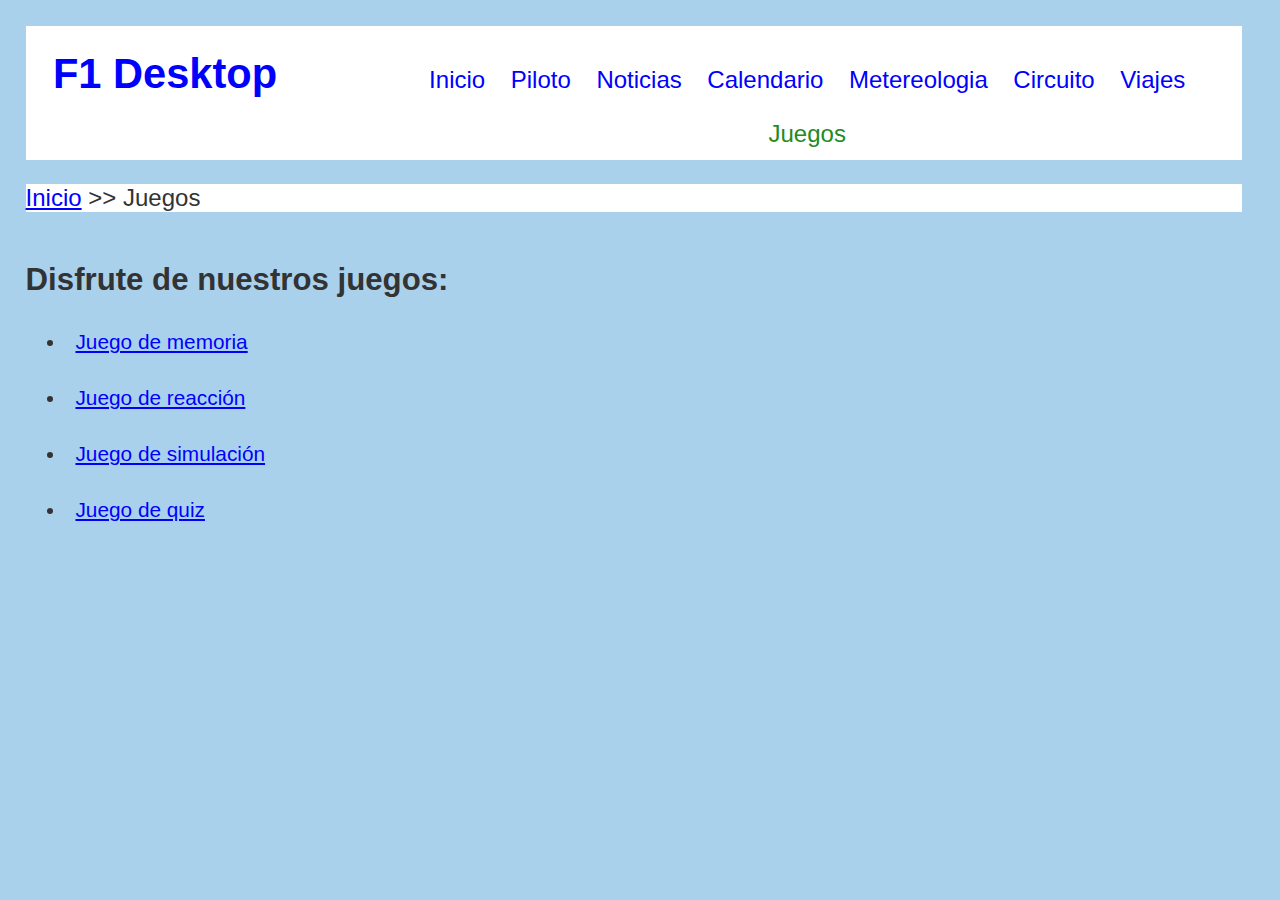
<file: juegos.html>
<!DOCTYPE HTML> 
<html lang="es"> 
<head> 
	<meta charset="UTF-8"/> 
	<meta name ="author" content ="Iyán Solís Rodríguez" />
	<meta name ="description" content ="juegos de f1" /> 
	<meta name ="keywords" content ="F1, juegos, memoria, simulacion, reaccion, quiz" /> 
	<meta name ="viewport" content ="width=device-width, initial-scale=1.0" /> 
	<title>F1 Desktop-Juegos</title>  
	<link rel="icon" href="multimedia/imagenes/icono.ico">
	<link rel="stylesheet" type="text/css" href="estilo/estilo.css" />  
	<link rel="stylesheet" type="text/css" href="estilo/layout.css" /> 
</head> 

<body> 
<header>
	<h1><a href="index.html" title ="inicio">F1 Desktop</a> </h1> 
		<nav> 
		<a href="index.html" title ="inicio">Inicio</a>
		<a href="piloto.html" title ="piloto">Piloto</a>
		<a href="noticias.html" title ="noticias">Noticias</a>
		<a href="calendario.html" title ="calendario">Calendario</a>
		<a href="metereologia.html" title ="metereologia">Metereologia</a>
		<a href="circuito.html" title ="circuito">Circuito</a>
		<a href="viajes.php" title ="viajes">Viajes</a>
		<a href="juegos.html" title ="juegos" class="active">Juegos</a>
	</nav>
</header>


<p ID="migas"><a href="index.html" title ="inicio" >Inicio</a> >> Juegos</p>
</body> 
</html>	

<section>
	<h2>Disfrute de nuestros juegos:</h2>
	<ul>
		<li><a href="memoria.html" title ="juegoMemoria">Juego de memoria</a></li>
		<li><a href="semaforo.php" title ="JuegoReaccion">Juego de reacción</a></li>
		<li><a href="simulador.html" title ="juegoSimulador">Juego de simulación</a></li>
		<li><a href="php/quiz.php" title="quiz">Juego de quiz</a></li>
	</ul>
</section>
</file>
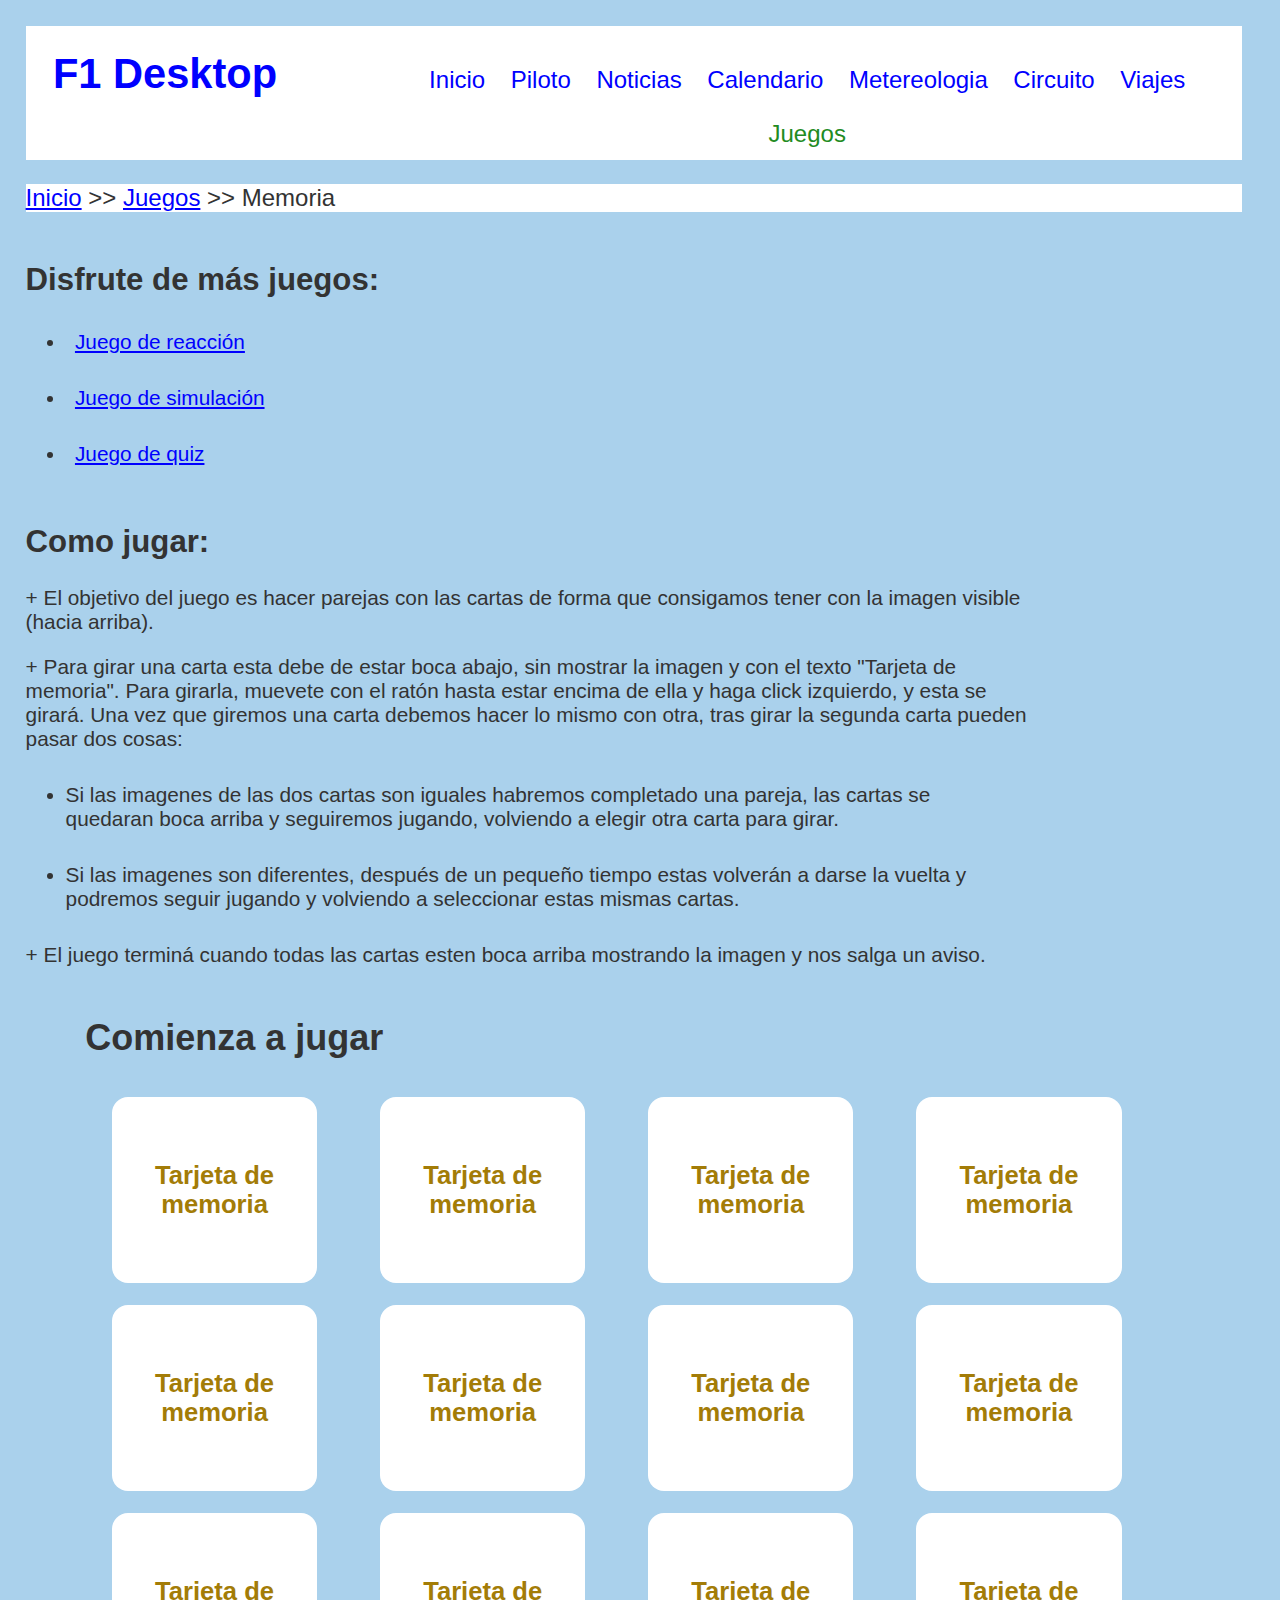
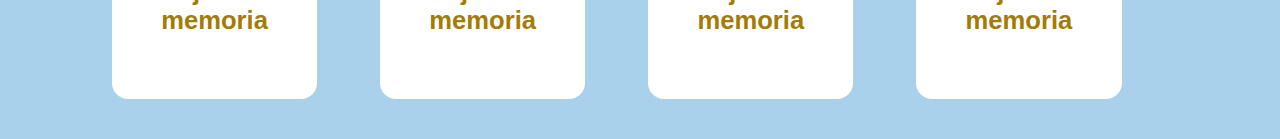
<file: memoria.html>
<!DOCTYPE HTML> 
<html lang="es"> 
<head> 
	<meta charset="UTF-8"/> 
	<meta name ="author" content ="Iyán Solís Rodríguez" />
	<meta name ="description" content ="juegos de f1" /> 
	<meta name ="keywords" content ="F1, memoria, juego, carta, imagen, tarjeta, parejas" /> 
	<meta name ="viewport" content ="width=device-width, initial-scale=1.0" /> 
	<title>F1 Desktop-Juegos</title>  
	<link rel="icon" href="multimedia/imagenes/icono.ico">
	<link rel="stylesheet" type="text/css" href="estilo/estilo.css" />  
	<link rel="stylesheet" type="text/css" href="estilo/layout.css" />    
	<link rel="stylesheet" type="text/css" href="estilo/memoria.css" />  	
	<script src="js/memoria.js"></script>
</head> 

<body> 
<header>
	<h1><a href="index.html" title ="inicio">F1 Desktop</a> </h1> 
		<nav> 
		<a href="index.html" title ="inicio">Inicio</a>
		<a href="piloto.html" title ="piloto">Piloto</a>
		<a href="noticias.html" title ="noticias">Noticias</a>
		<a href="calendario.html" title ="calendario">Calendario</a>
		<a href="metereologia.html" title ="metereologia">Metereologia</a>
		<a href="circuito.html" title ="circuito">Circuito</a>
		<a href="viajes.php" title ="viajes">Viajes</a>
		<a href="juegos.html" title ="juegos" class="active">Juegos</a>
	</nav>
</header>

<p ID="migas"><a href="index.html" title ="inicio" >Inicio</a> >> <a href="juegos.html" title ="juegos" >Juegos</a> >> Memoria</p>

<section>
	<h2>Disfrute de más juegos:</h2>
	<ul>
		<li><a href="semaforo.php" title ="JuegoReaccion">Juego de reacción</a></li>
		<li><a href="simulador.html" title ="juegoSimulador">Juego de simulación</a></li>
		<li><a href="php/quiz.php" title="quiz">Juego de quiz</a></li>
	</ul>
</section>

<main>
	<audio src="multimedia/audios/girarCarta.mp4"></audio>
	<section>
		<h2> Como jugar:</h2>
	
		<p>+ El objetivo del juego es hacer parejas con las cartas de forma que consigamos tener con la imagen visible (hacia arriba).</p>

		<p>
			+ Para girar una carta esta debe de estar boca abajo, sin mostrar la imagen y con el texto "Tarjeta de memoria". Para girarla, muevete con el ratón hasta 
			estar encima de ella y haga click izquierdo, y esta se girará. Una vez que giremos una carta debemos hacer lo mismo con otra, tras girar la segunda carta 
			pueden pasar dos cosas:
		</p>

		<ul>
			<li>Si las imagenes de las dos cartas son iguales habremos completado una pareja, las cartas se quedaran boca arriba y seguiremos jugando, volviendo a elegir otra carta para girar.</li>
			<li>Si las imagenes son diferentes, después de un pequeño tiempo estas volverán a darse la vuelta y podremos seguir jugando y volviendo a seleccionar estas mismas cartas.</li>
		</ul>

		<p>+ El juego terminá cuando todas las cartas esten boca arriba mostrando la imagen y nos salga un aviso.</p>
	</section>

	<section></section>
</main>

</body>

</html>
</file>
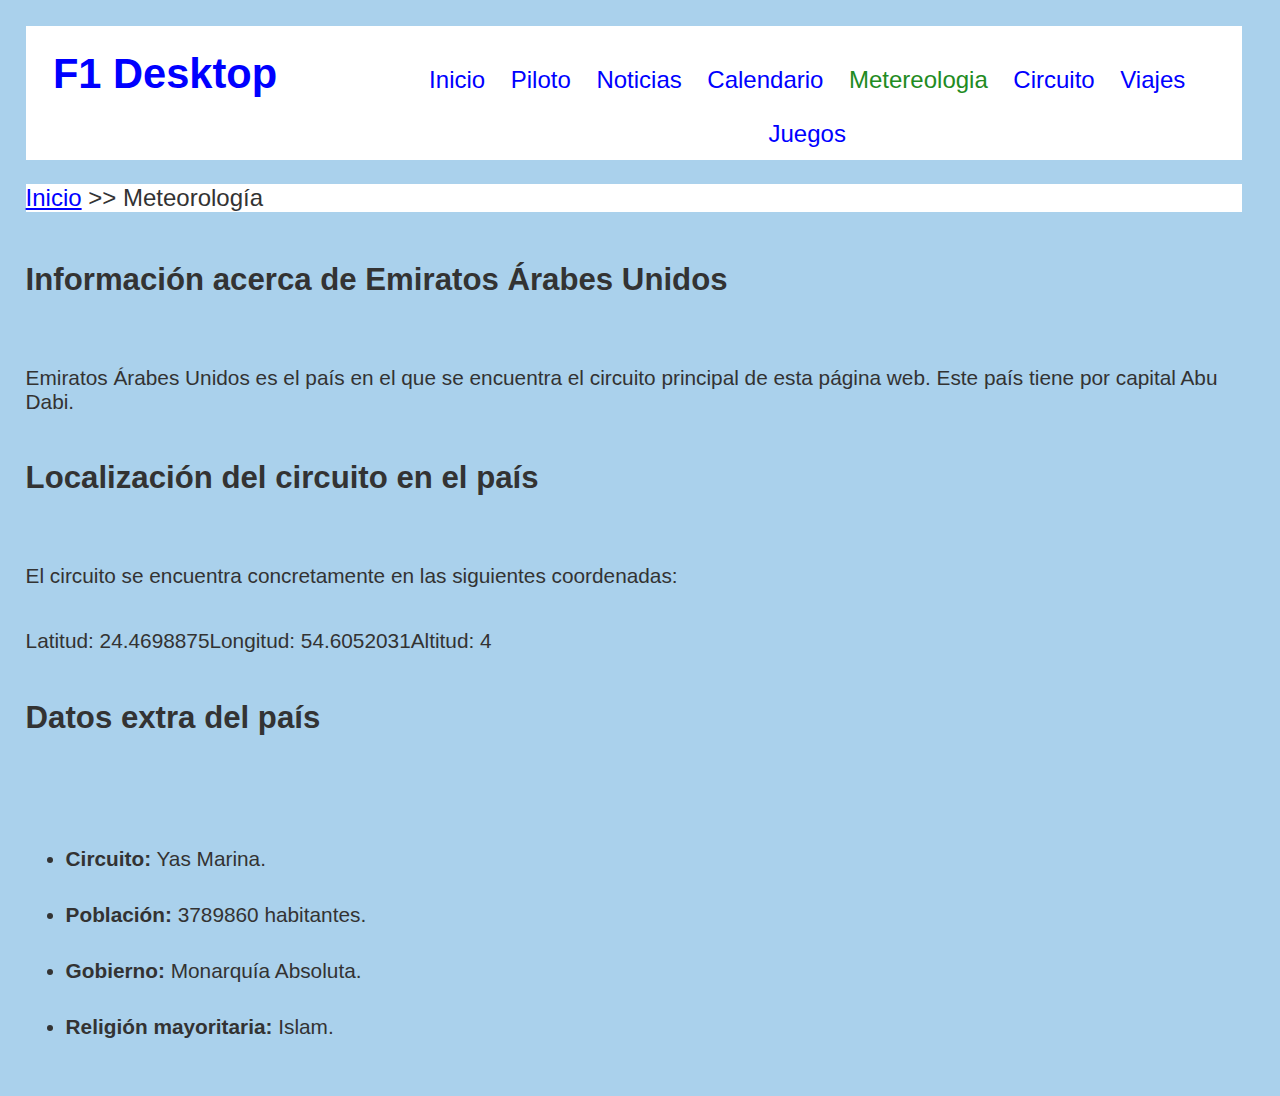
<file: metereologia.html>
<!DOCTYPE HTML> 
<html lang="es"> 
<head> 
	<meta charset="UTF-8"/> 
	<meta name ="author" content ="Iyán Solís Rodríguez" />
	<meta name ="description" content ="Metereologia que afecta a la F1" /> 
	<meta name ="keywords" content ="F1, metereologia, pais, informacion, capital, circuito,
	coordenadas, poblacion, gobierno, religion, prevision, clima, temperatura, humedad, lluvias" /> 
	<meta name ="viewport" content ="width=device-width, initial-scale=1.0" /> 
	<title>F1 Desktop-Metereologia</title> 
	<link rel="icon" href="multimedia/imagenes/icono.ico">
	<link rel="stylesheet" type="text/css" href="estilo/estilo.css" /> 
	<link rel="stylesheet" type="text/css" href="estilo/layout.css" />
	<link rel="stylesheet" type="text/css"  href="estilo/article_elements.css"> 
	<script src="https://code.jquery.com/jquery-3.7.1.min.js"
	integrity="sha256-/JqT3SQfawRcv/BIHPThkBvs0OEvtFFmqPF/lYI/Cxo="
	crossorigin="anonymous"></script>
	<script src="js/pais.js"></script>
</head> 

<body> 

	<header>
	<h1> <a href="index.html" title ="inicio">F1 Desktop</a> </h1> 
		<nav> 
		<a href="index.html" title ="inicio">Inicio</a>
		<a href="piloto.html" title ="piloto">Piloto</a>
		<a href="noticias.html" title ="noticias">Noticias</a>
		<a href="calendario.html" title ="calendario">Calendario</a>
		<a href="metereologia.html" title ="metereologia" class="active">Metereologia</a>
		<a href="circuito.html" title ="circuito">Circuito</a>
		<a href="viajes.php" title ="viajes">Viajes</a>
		<a href="juegos.html" title ="juegos">Juegos</a>
	</nav>
</header>
<p ID="migas"><a href="index.html" title="inicio">Inicio</a> >> Meteorología</p>

<section>
	<script>
		pais.showTitle();
		pais.showIntroduccion();
	</script>
</section>

<section>
	<h2>Localización del circuito en el país</h2>
	<p>El circuito se encuentra concretamente en las siguientes coordenadas:</p>

	<script>
		pais.writeCoords();
	</script>
</section>

<section>
	<script>
		pais.showExtraData();
	</script>
</section>

<script> pais.consultarMeteorologia();</script>

</body> 
</html>
</file>
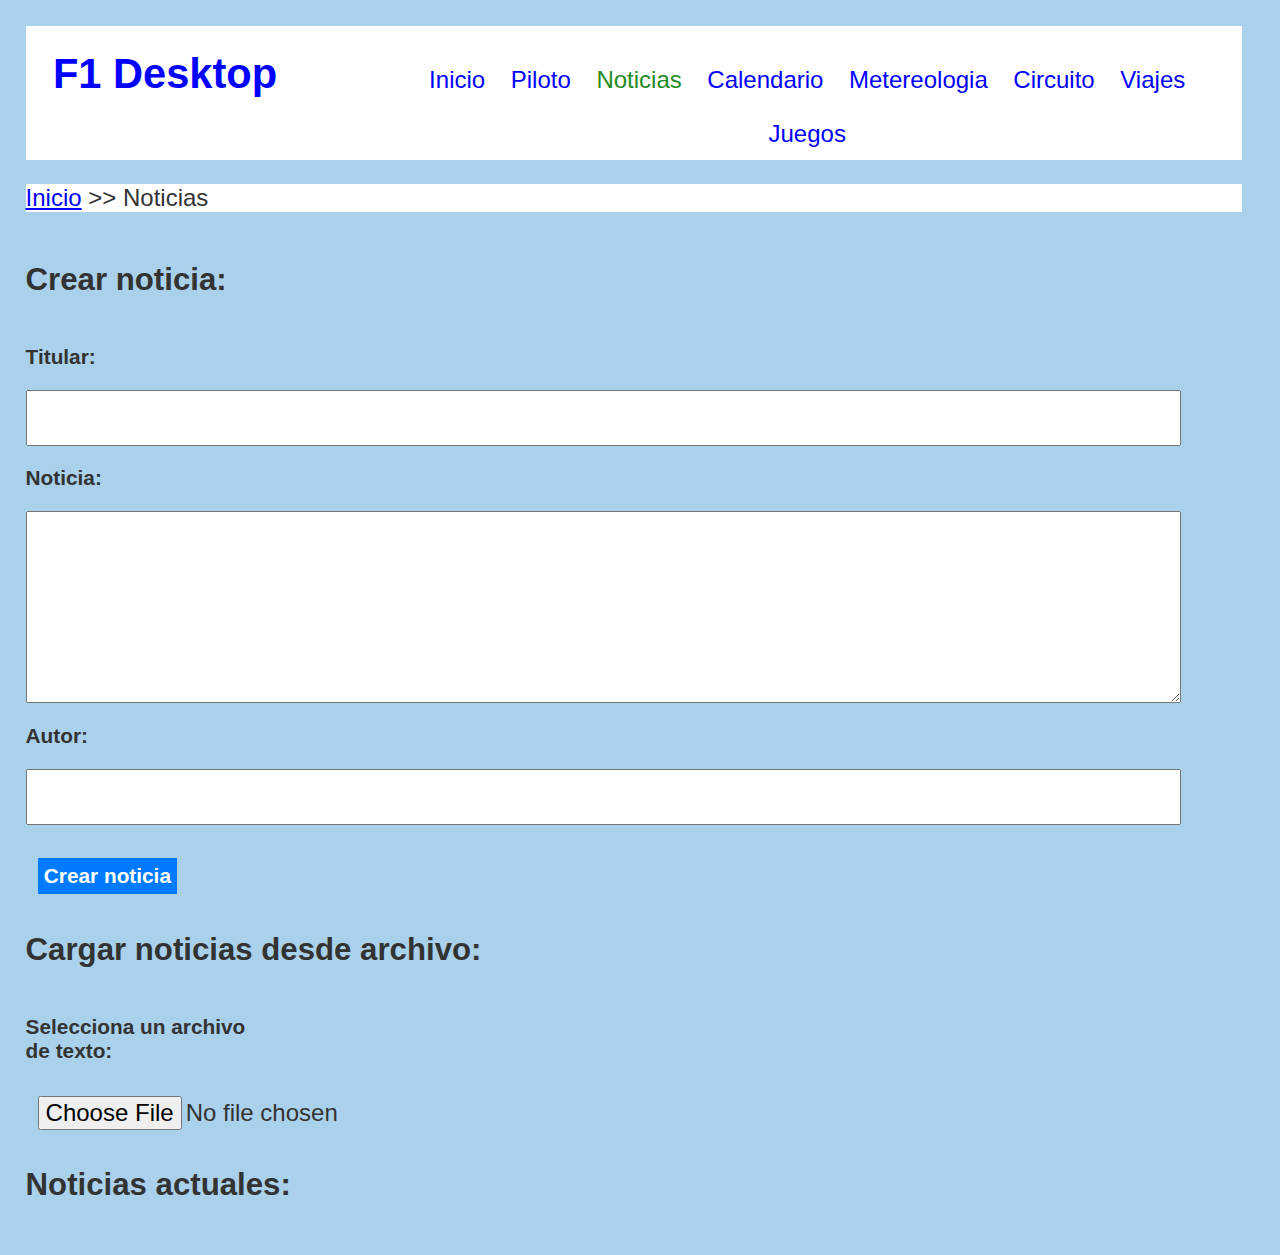
<file: noticias.html>
<!DOCTYPE HTML> 
<html lang="es"> 
<head> 
	<meta charset="UTF-8"/> 
	<meta name ="author" content ="Iyán Solís Rodríguez" />
	<meta name ="description" content ="Noticias acerca la F1" /> 
	<meta name ="keywords" content ="F1,noticias, actual, crear, cargar,titular, autor" /> 
	<meta name ="viewport" content ="width=device-width, initial-scale=1.0" /> 
	<title>F1 Desktop-Noticias</title>  
	<link rel="icon" href="multimedia/imagenes/icono.ico">
	<link rel="stylesheet" type="text/css" href="estilo/estilo.css" />
	<link rel="stylesheet" type="text/css" href="estilo/layout.css" />
	<link rel="stylesheet" type="text/css"  href="estilo/article_elements.css"> 
	<script src="https://code.jquery.com/jquery-3.7.1.min.js"
	integrity="sha256-/JqT3SQfawRcv/BIHPThkBvs0OEvtFFmqPF/lYI/Cxo="
	crossorigin="anonymous"></script>
	<script src="js/noticias.js"></script> 	
</head> 

<body> 
<header>
	<h1><a href="index.html" title ="inicio">F1 Desktop</a> </h1> 
		<nav> 
		<a href="index.html" title ="inicio">Inicio</a>
		<a href="piloto.html" title ="piloto">Piloto</a>
		<a href="noticias.html" title ="noticias" class="active">Noticias</a>
		<a href="calendario.html" title ="calendario">Calendario</a>
		<a href="metereologia.html" title ="metereologia">Metereologia</a>
		<a href="circuito.html" title ="circuito">Circuito</a>
		<a href="viajes.php" title ="viajes">Viajes</a>
		<a href="juegos.html" title ="juegos">Juegos</a>
	</nav>
</header>
	
	<p ID="migas"><a href="index.html" title ="inicio" >Inicio</a> >> Noticias</p>	
	
	<section>
		<h2>Crear noticia:</h2>
		<label for="titulo">Titular:</label>
		<input type="text" name="titulo" id="titulo">
		<label for="descripcion">Noticia:</label>
		<textarea id="descripcion" name="descripcion"></textarea>
		<label for="autor">Autor:</label>
		<input type="text" name="autor" id="autor">
		<button onclick="noticias.crearNoticia()">Crear noticia</button>
	</section>
	

	<section >
		<h2>Cargar noticias desde archivo:</h2>
		<label for="inputNoticias">Selecciona un archivo de texto:</label>
		<input id="inputNoticias" type="file" onchange="noticias.readInputFile(this.files);" accept=".txt">
	</section>
	
	
	
	<section >
		<h2> Noticias actuales:</h2>
	</section>

</body> 
</html>
</file>
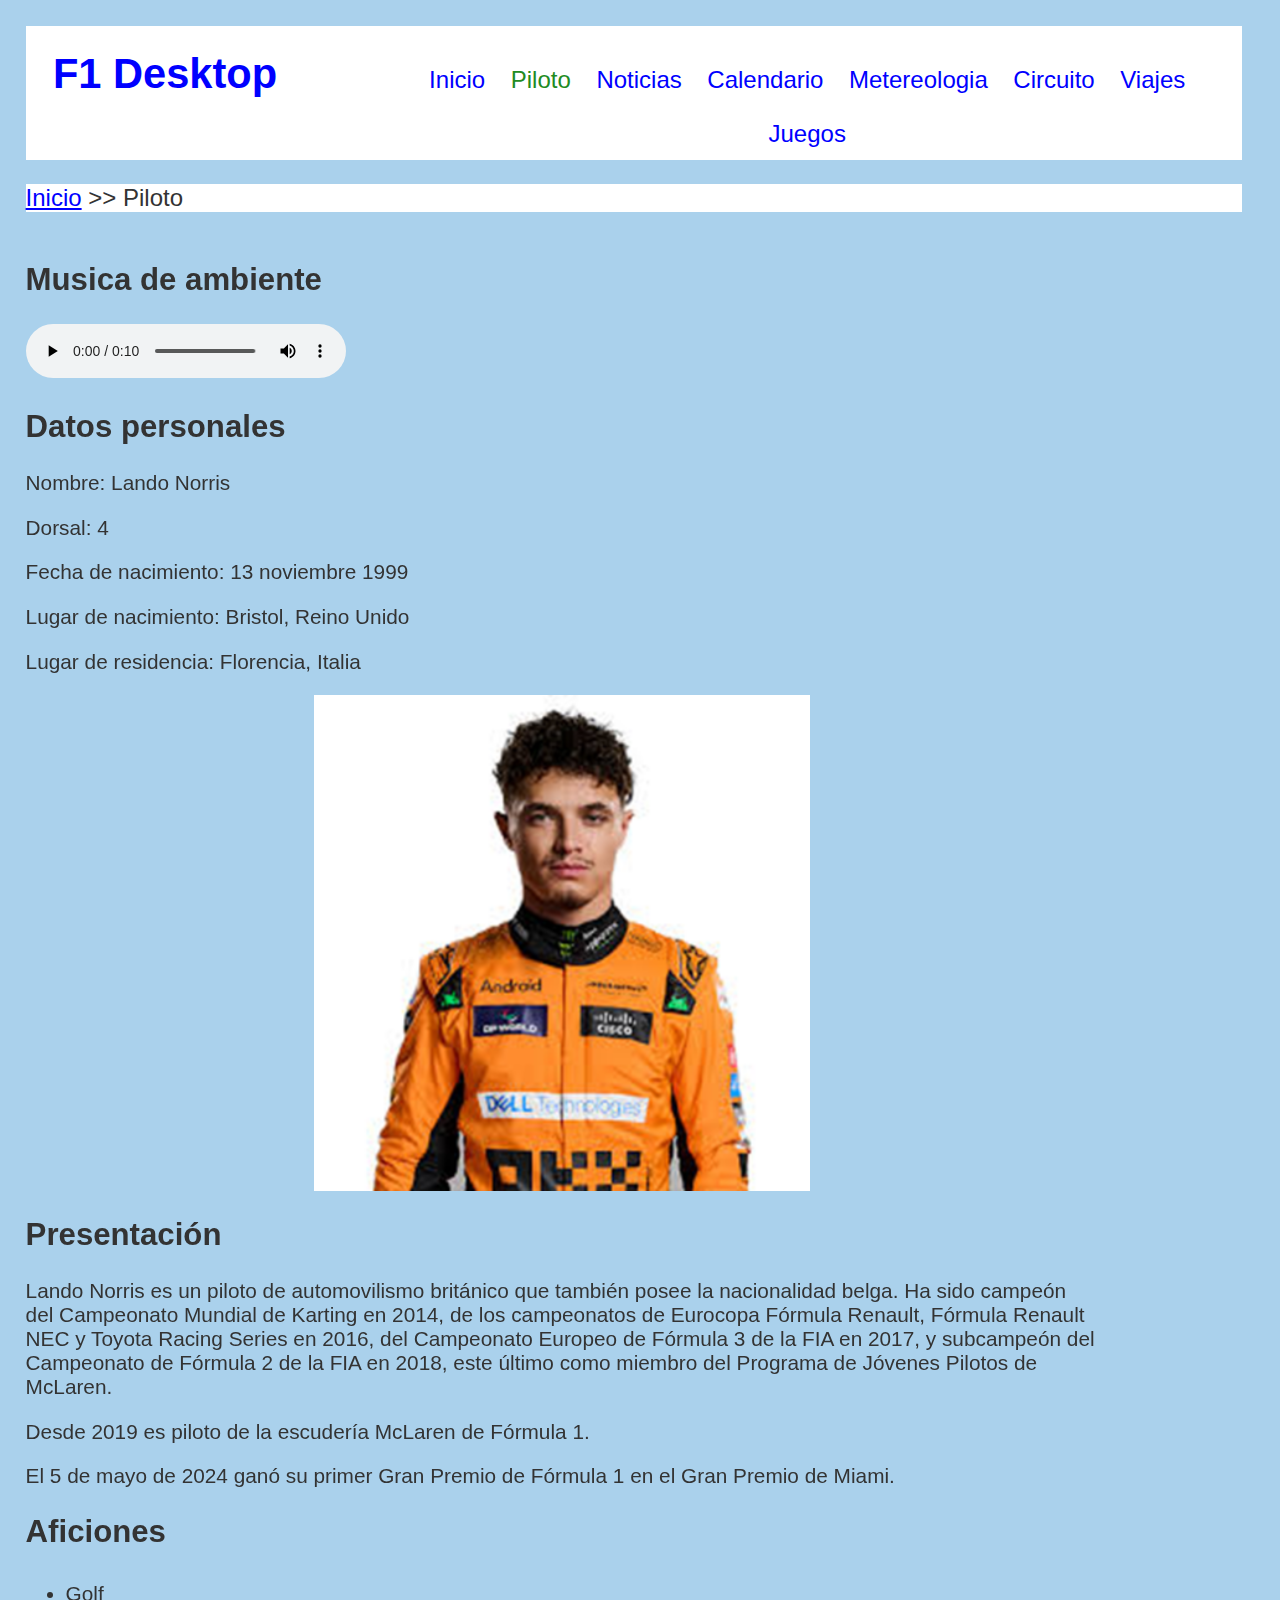
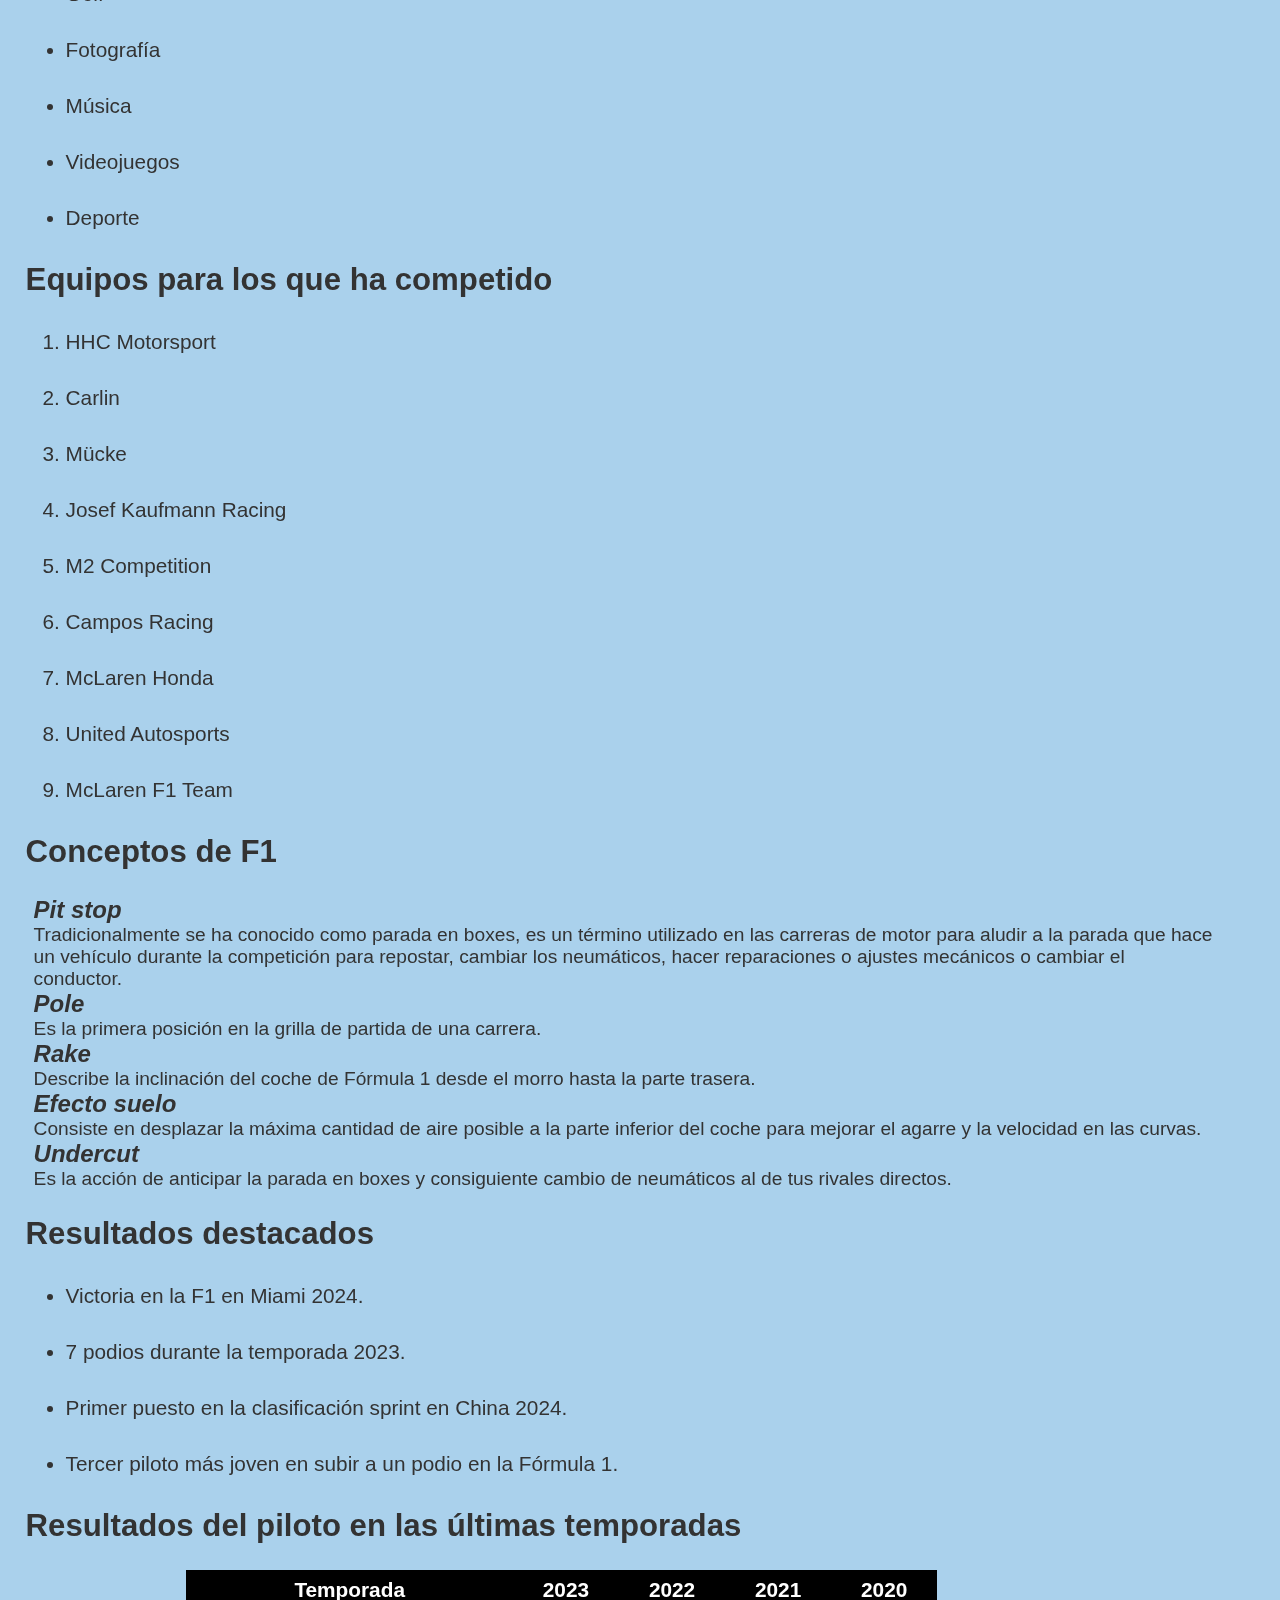
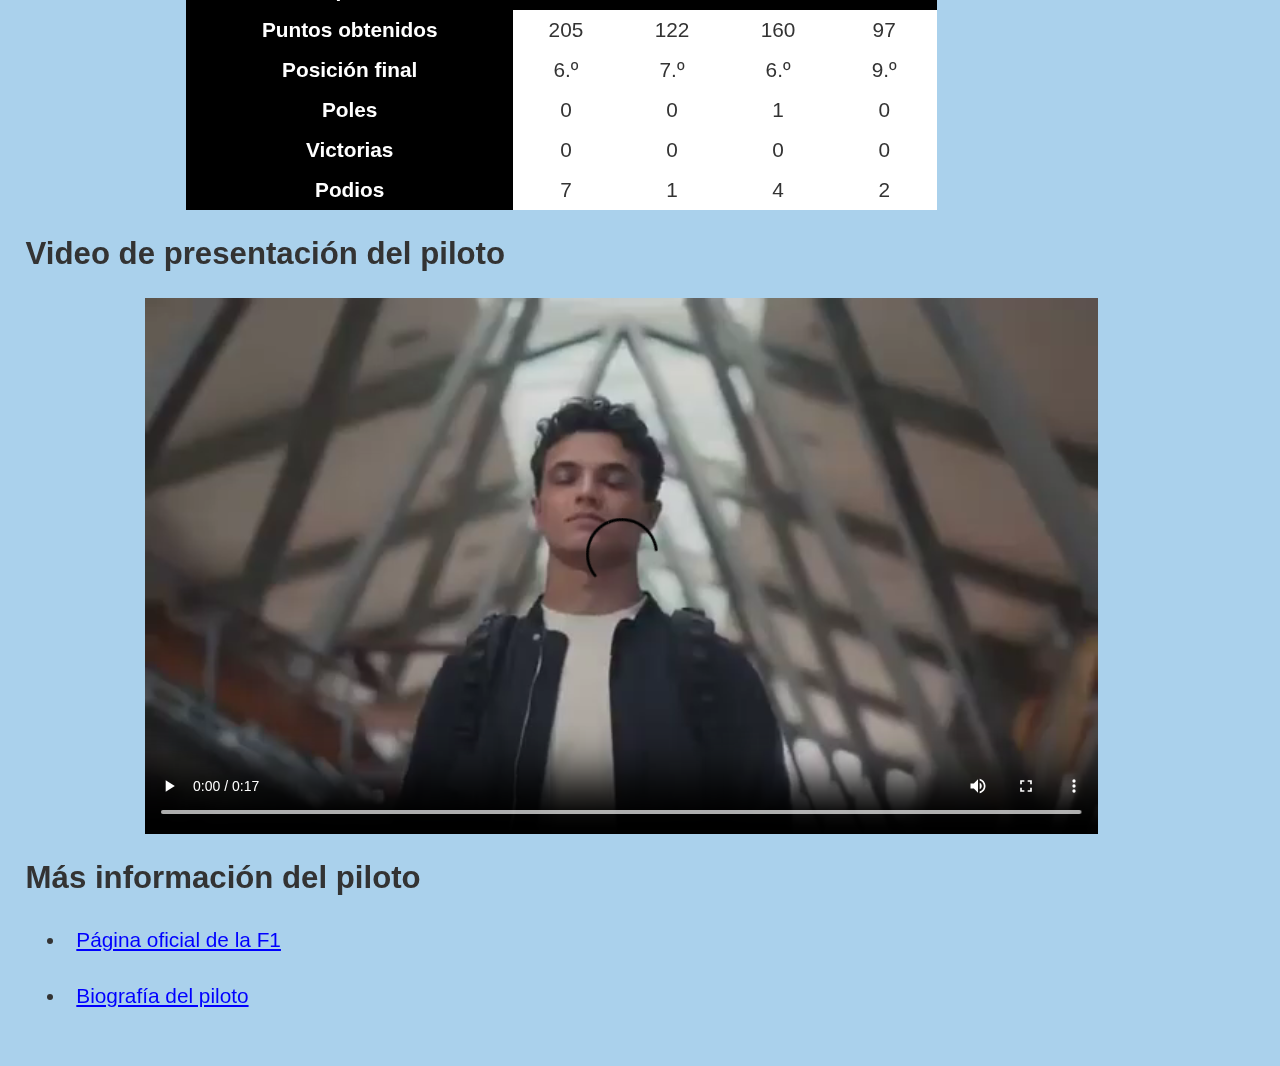
<file: piloto.html>
<!DOCTYPE HTML> 
<html lang="es"> 
<head> 
	<meta charset="UTF-8"/> 
	<meta name ="author" content ="Iyán Solís Rodríguez" />
	<meta name ="description" content ="Informacion acerca de uno de los pilotos de F1" /> 
	<meta name ="keywords" content ="F1, Lando Norris, presentacion, piloto, estadisticas, informacion
	aficiones, equipos, conceptos,resultados, temporadas" /> 
	<meta name ="viewport" content ="width=device-width, initial-scale=1.0" /> 
	<title>F1 Desktop-Piloto</title> 
	<link rel="icon" href="multimedia/imagenes/icono.ico">
	<link rel="stylesheet" type="text/css" href="estilo/estilo.css" /> 
	<link rel="stylesheet" type="text/css" href="estilo/layout.css" /> 
</head> 

<body> 
	<header>
		<h1><a href="index.html" title ="inicio">F1 Desktop</a> </h1> 
		<nav> 
			<a href="index.html" title ="inicio">Inicio</a>
			<a href="piloto.html" title ="piloto" class="active">Piloto</a>
			<a href="noticias.html" title ="noticias">Noticias</a>
			<a href="calendario.html" title ="calendario">Calendario</a>
			<a href="metereologia.html" title ="metereologia">Metereologia</a>
			<a href="circuito.html" title ="circuito">Circuito</a>
			<a href="viajes.php" title ="viajes">Viajes</a>
			<a href="juegos.html" title ="juegos">Juegos</a>
		</nav>	
	</header>
	
	<p ID="migas"><a href="index.html" title ="inicio" >Inicio</a> >> Piloto</p>	
	
	<main>
	
	<h2>Musica de ambiente</h2> 
	<audio controls>
        <source src="multimedia/audios/musicaFondoPaginaPiloto.mp3" type="audio/mpeg">
        <source src="multimedia/audios/musicaFondoPaginaPiloto.wav" type="audio/wav">
        Tu navegador no soporta la etiqueta de audio.
    </audio>
	
	<section id="DatosPiloto">
		
		<h2>Datos personales</h2> 
		<p>Nombre: Lando Norris</p>
		<p>Dorsal: 4</p>
		<p>Fecha de nacimiento: 13 noviembre 1999</p>
		<p>Lugar de nacimiento: Bristol, Reino Unido</p>
		<p>Lugar de residencia: Florencia, Italia</p>
	
		<figure>
			<picture>
				<source srcset="multimedia/imagenes/LandoNorrisImg1.png" media="(max-width: 465px)">
				<source srcset="multimedia/imagenes/landoNorrisImg1_350x350.png" media="(max-width: 799px)">
				<img src="multimedia/imagenes/landoNorrisImg1_400x400.png" alt="Foto frontal de Lando Norris" loading=lazy>
			</picture>
		</figure>
	
	</section>
	
	<section id="PresentaciónPiloto">
	<h2>Presentación</h2> 
	<p>Lando Norris es un piloto de automovilismo británico que también posee 
	la nacionalidad belga. Ha sido campeón del Campeonato Mundial de Karting 
	en 2014, de los campeonatos de Eurocopa Fórmula Renault, Fórmula Renault 
	NEC y Toyota Racing Series en 2016, del Campeonato Europeo de Fórmula 3 de 
	la FIA en 2017, y subcampeón del Campeonato de Fórmula 2 de la FIA en 2018, 
	este último como miembro del Programa de Jóvenes Pilotos de McLaren.​</p>
	<p>Desde 2019 es piloto de la escudería McLaren de Fórmula 1.</p>
	<p>El 5 de mayo de 2024 ganó su primer Gran Premio de Fórmula 1 en 
	el Gran Premio de Miami.</p>
	</section>
	
	<section id="AficionesPiloto">
	<h2>Aficiones</h2> 
	<ul>
		<li> Golf </li>
		<li> Fotografía </li>
		<li> Música </li>
		<li> Videojuegos </li>
		<li> Deporte </li>
	</ul>
	</section>
	
	<section id="EquiposPilotoEnF1">
	<h2>Equipos para los que ha competido</h2> 
	<ol>
		<li>HHC Motorsport</li>
		<li>Carlin</li>
		<li>Mücke</li>
		<li>Josef Kaufmann Racing</li>
		<li>M2 Competition</li>
		<li>Campos Racing</li>
		<li>McLaren Honda</li>
		<li>United Autosports</li>
		<li>McLaren F1 Team</li>
	</ol>
	</section>
	
	<article id="ConceptosF1">
	<h2>Conceptos de F1</h2> 
	<dl>
		<dt> Pit stop </dt>
		<dd>Tradicionalmente se ha conocido como parada en boxes, es un
		término utilizado en las carreras de motor para aludir a la 
		parada que hace un vehículo durante la competición para repostar, 
		cambiar los neumáticos, hacer reparaciones o ajustes mecánicos o 
		cambiar el conductor.</dd>
		
		<dt> Pole </dt>
		<dd>Es la primera posición en la grilla de partida de una carrera. </dd>
		
		<dt> Rake </dt>
		<dd>Describe la inclinación del coche de Fórmula 1 desde el morro hasta 
		la parte trasera.</dd>
		
		<dt> Efecto suelo </dt>
		<dd>Consiste en desplazar la máxima cantidad de aire posible a la parte
		inferior del coche para mejorar el agarre y la velocidad en las curvas.</dd>
		
		<dt> Undercut </dt>
		<dd>Es la acción de anticipar la parada en boxes y consiguiente cambio de 
		neumáticos al de tus rivales directos.</dd>
	</dl>
	</article>
	
	<section id="ResultadosPilotoEnF1">
	<h2>Resultados destacados</h2> 
	<ul>
		<li> Victoria en la F1 en Miami 2024.</li>
		<li> 7 podios durante la temporada 2023.</li>
		<li> Primer puesto en la clasificación sprint en China 2024. </li>
		<li> Tercer piloto más joven en subir a un podio en la Fórmula 1.</li>
	</ul>
	
	<h2>Resultados  del piloto en las últimas temporadas</h2>
	<table id="ResultadosUltimasTemporadas">
	<tr>
		<th scope="col" id="temporadas">Temporada</th>
		<th scope="col" id="2023">2023</th>
		<th scope="col" id="2022">2022</th>
		<th scope="col" id="2021">2021</th>
		<th scope="col" id="2020">2020</th>
	</tr>
	<tr>
		<th scope="row" id="puntosObtenidos" headers="temporadas">Puntos obtenidos</th>
			<td  headers="puntosObtenidos 2023">205</td>
			<td  headers="puntosObtenidos 2022">122</td>
			<td  headers="puntosObtenidos 2021">160</td>
			<td  headers="puntosObtenidos 2020">97</td>
	</tr>
	<tr>
		<th scope="row" id="posicionFinal" headers="temporadas">Posición final</th>
			<td  headers="posicionFinal 2023">6.º</td>
			<td  headers="posicionFinal 2022">7.º</td>
			<td  headers="posicionFinal 2021">6.º</td>
			<td  headers="posicionFinal 2020">9.º</td>
	</tr>
	<tr>
		<th scope="row" id="poles" headers="temporadas">Poles</th>
			<td  headers="poles 2023">0</td>
			<td  headers="poles 2022">0</td>
			<td  headers="poles 2021">1</td>
			<td  headers="poles 2020">0</td>
	</tr>
	<tr>
		<th scope="row" id="victorias" headers="temporadas">Victorias</th>
			<td  headers="victorias 2023">0</td>
			<td  headers="victorias 2022">0</td>
			<td  headers="victorias 2021">0</td>
			<td  headers="victorias 2020">0</td>
	</tr>
		<tr>
		<th scope="row" id="podios" headers="temporadas">Podios</th>
			<td  headers="podios 2023">7</td>
			<td  headers="podios 2022">1</td>
			<td  headers="podios 2021">4</td>
			<td  headers="podios 2020">2</td>
	</tr>
	</table>
	</section>
	
	<h2>Video de presentación del piloto</h2>
	<video controls>
        <source src="multimedia/videos/LandoNorris_PresentationVideo.mp4" type="video/mp4">
        <source src="multimedia/videos/LandoNorris_PresentationVideo.webm" type="video/webm">
        Tu navegador no soporta la etiqueta de video.
    </video>
	
	
	<aside>
	<h2>Más información del piloto</h2>
	 <ul>
		<li> <a href="https://www.formula1.com/en/drivers/lando-norris">Página oficial de la F1</a> </li>
		<li> <a href="https://es.wikipedia.org/wiki/Lando_Norris">Biografía del piloto</a></li>
	</ul>
	</aside>
	
	</main>
	
</body> 
</html>
</file>
<file: estilo/estilo.css>
/* (Especificidad: 0,0,1) */
body {
    font-family: "Arial", sans-serif;
    background-color: #aad1ec;
    color: #333333;
    font-size: 1.3rem;
}

/* (Especificidad: 0,0,1) */
h1 {
    color: #0000ff; /* Hereda el color de fondo del body */
}

/* (Especificidad: 0,0,1) */
h3 {
    font-family: "Franklin Gothic Medium", sans-serif;
    font-size: 1.5rem;
}

/* (Especificidad: 0,0,1) */
header {
    background-color: #ffffff; /* Hereda el color del body */
}

/* (Especificidad: 0,0,2) */
header a{
    text-decoration: none;
}

/* (Especificidad: 0,0,2) */
header + p {
    font-size: 1.5rem;
    background-color: white; /* Hereda el color del body */
}

/* (Especificidad: 0,0,1) */
a {
    font-family: "Trebuchet MS", sans-serif;
    color: #0000ff; /* Hereda el color de fondo de body*/
}

/* (Especificidad: 0,0,2) */
nav a {
    color: #0000ff; /* Hereda el color de fondo de header*/
    font-size: 1.5rem;
    text-decoration: none;
    transition: color 0.3s ease;
}

/* (Especificidad: 0,1,1) */
nav .active {
    color: #228B22;  /* Hereda el color de fondo de header*/
}

/* (Especificidad: (0,1,2) */
nav a:hover {
    color: #f90404; /* Hereda el color de fondo de header*/
}

/* (Especificidad: 0,0,1) */
ol, ul {
    font-size: 1.3rem;
}

/* (Especificidad: 0,0,2) */
dl dt {
    font-style: italic;
    font-weight: bold;
    font-size: 1.5rem;
}

/* (Especificidad: 0,0,2) */
dl dd {
    font-size: 1.2rem;
}

/* (Especificidad: 0,0,1) */
table {
    font-size: 1.3rem;
    border-collapse: collapse;
}

/* (Especificidad: 0,0,2) */
table th {
    background-color: black;
    color: white;
}

/* (Especificidad: 0,0,2) */
table tr {
    background-color: #ffffff;  /* Hereda el color de body*/
}

/* (Especificidad: 0,0,1) */
button {
    font-size: 1.3rem;
    background-color: #007bff;
    color: white;
    border: none;
    cursor: pointer;
    transition: background-color 0.3s ease;
    font-weight: bold;
}

/* (Especificidad: 0,0,2) */
article button {
    border: none;
    cursor: pointer;
    background-color: #fff;
    color: black;
    font-size: 1rem;
}

/* (Especificidad: 0,0,2) */
article img {
    transition: all 0.5s;
}

/* (Especificidad: 0,1,1) */
button:hover {
    background-color: #0056b3;  /* Hereda el color de button*/
}


/* (Especificidad: 0,0,1)*/
canvas {
    border-style: solid;
    border-color: black;
}

/* (Especificidad: 0,0,1) */
select {
    font-size: 1.5rem;
}

/* (Especificidad: 0,0,1) */
svg {
    border-color: black;
}

@media (max-width: 670px) {

    /* (Especificidad: 0,0,1) */
    body {
        font-size: 1.2rem;  
        /*Redefinición de pading para reducir el tamaño
        del texto en moviles y que no se vea tan grande*/
    }

    /* (Especificidad: 0,0,1) */
    table {
       font-size: 0.8rem;
        /*Redefinición del tamnaño de funete para
        reducir el tamaño de la tabla en moviles*/
    }
}
</file>
<file: estilo/layout.css>
/* (Especificidad: 0,0,1) */
body {
  margin: 2%;
  width: 95%;
  display: flex;
  flex-wrap: wrap;
}

/* (Especificidad: 0,0,1) */
main {
  width: 98%;
}

/* (Especificidad: 0,0,1) */
input{
  width: 50%;
}

/* (Especificidad: 0,0,1) */
h1 {
  margin: 2%;
  width: 25%;
}

/* (Especificidad: 0,0,1) */
audio{
  width: 90%;
  max-width: 20rem;
}

/* (Especificidad: 0,0,2) */
p a{
  padding: 0%;
}

/* (Especificidad: 0,0,1) */
a{
  padding: 1%;
}

/* (Especificidad: 0,0,1) */
header {
  width: 100%;
	display:flex;
	flex-direction: row;
	align-items:baseline;
  height: 20%;
  justify-content: space-between;
}

/* (Especificidad: 0,0,1) */
nav {
  display: flex;
  flex-wrap: wrap;
  justify-content: center;
}

/* (Especificidad: 0,0,2) */
nav a {
  padding: 0.8rem ;
  text-align: right;
}

/* (Especificidad: 0,0,2) */
header + p {
  text-align: left;
  width: 100%;
}

/* (Especificidad: 0,0,1) */
ol, 
ul {
  margin-top: 2rem;
  margin-right: 2rem;
  margin-bottom: 2rem;
  width: 90%;
  word-wrap: break-word;
}

/* (Especificidad: 0,0,1) */
label{
  width: 20%;
  display: block;
}

/* (Especificidad: 0,0,1) */
li{
  margin-top: 2rem;
}

/* (Especificidad: 0,0,2) */
ul img {
  padding-bottom: 2rem;
  width: 50%;
  height: auto;
}

/* (Especificidad: 0,0,2) */
dl dt {
  margin-left: 0.5rem;
}

/* (Especificidad: 0,0,2) */
dl dd {
  margin-left: 0.5rem;
}

/* (Especificidad: 0,0,1) */
table {
  width: 70%;
  margin: auto;
  height: auto;
}

/* (Especificidad: 0,0,2) */
table th {
  text-align: center;
  padding: 0.5rem;
}

/* (Especificidad: 0,0,2) */
table tr {
  text-align: center;
}

/* (Especificidad: 0,0,1) */
video {
  width: 80%;
  height: auto;
  display: block;
  margin-left: auto;
  margin-right: auto;
}

/* (Especificidad: 0,0,1) */
img {
  width: 50%;
  display: block;
  height: auto;
  margin: auto;
}

/* (Especificidad: 0,0,1) */
button {
  margin: 1%;
  padding: 0.5%;
  max-width: 15rem;
}


/* (Especificidad: 0,0,2) */
article button {
  position: absolute;
  width: 1.5em;
  height: 1.5em;
  padding: 0.5em;
  border-radius: 50%;
  display: flex;
  flex-direction: column;
  align-items: center;
  justify-content: center;
}

/* (Especificidad: 0,0,2) */
article img {
  width: 100%;
  max-width: 100vh;
  height: 50vh;
  position: absolute;
  object-fit: cover;
  border-radius: 0.5em;
  margin: auto;
}

/* (Especificidad: 0,1,1) */
button:nth-of-type(2) {
  top: 50%;
  left: 2%;
}

/* (Especificidad: 0,1,1) */
button:nth-of-type(1) {
  top: 50%;
  right: 2%;
}

/* (Especificidad: 0,0,4) */
article + section + section + article {
  width: 70%;
  max-width: 100vh;
  height: 50vh;
  position: relative;
  overflow: hidden;
}

/* (Especificidad: 0,0,1) */
section {
  width: 90%;
  height: fit-content;
}

/* (Especificidad: 0,1,2) */
section > div:first-of-type {
  margin: auto;
  width: 80%;
  height: 50vh;
}

/* (Especificidad: 0,0,1) */
canvas {
  max-height: 30rem;
  width: 85%;
  border: 0.05rem;
  margin-top: 5%;
  margin-bottom: 5%;
}

/* (Especificidad: 0,0,1) */
select {
  display: block;
  margin: 1rem 0;
  padding: 0.5rem;
  width: 50%;
  box-sizing: border-box;
}

/* (Especificidad: 0,0,1) */
svg {
  margin: auto auto auto 5%;
  width: 95%;
}

@media (max-width:670px) {

  /* (Especificidad: 0,0,2) */
  header + p {
    /*Redefinicion para eliminar migas en moviles*/
    display: none; 
  }

 /* (Especificidad: 0,0,1) */
 header {
      display:flex;
      flex-direction: column;
      align-items: flex-start;
      /*Redefinciciones para adaptar la navegacion a telefonos*/
    }

 /* (Especificidad: 0,0,2) */
 header nav {
      width: 95%; 
      font-size: 1rem;
      gap: 1rem;
  }

  /* (Especificidad: 0,0,2) */
  nav a {
    padding: 1.2%;
    /*Redefinición de pading para reducir el tamaño
    de la navegación en moviles*/
  }

  /* (Especificidad: 0,0,1) */
  select {
    width: 90%;        
    /*Redefinición de width para que no se
    vea muy pequeño en telefonos*/
  }

  /* (Especificidad: 0,0,1) */
  h1 {
    width: 100%;
    /*Redefinición para adaptar la navegación a telefonos*/
  }

  /* (Especificidad: 0,0,1) */
  img {
    width: 100%;
    /*Redefinición para adaptar la visualización a telefonos*/
  }

}
</file>
<file: estilo/memoria.css>
/* (Especificidad: 0,0,2) */
section + section {
    font-size: 1.5rem;
    margin: auto;
    display: flex;
    flex-wrap: wrap;
    width: 90%;
    align-content: center;
    justify-content: center;
    text-align: left;
}


/* (Especificidad: 0,0,1) */
section{
    width: 90%;
    text-align: left;
}

/* (Especificidad: 0,0,1) */
h3{
    font-size: 1.5rem;
}

/* (Especificidad: 0,0,1) */
article {
    width: 20%;
    min-height: 12rem;
    transform: scale(1);
    padding: 0.5rem;
    margin: auto;
    cursor: pointer;
    transform-style: preserve-3d;
    transition: transform .5s;
    position: relative;
    border-color: black;
}

/* (Especificidad: 0,0,2) */
section h2 {
    text-align: left;
    width: 100%;
}

/* (Especificidad: 0,0,1) */
p, 
li{
    width: 95%;
    word-wrap: break-word;
}

/* (Especificidad: 0,0,2) */
section h3{
    font-size: 2rem;
    text-align: center;
    margin: auto;
    width: 100%;
    padding-top: 4%;
    padding-bottom: 4%;
}

/* (Especificidad: 0,0,2) */
article img,
article h3{
    background-color: white; /* Hereda el color de fondo del body */
    border-radius: 1rem;
    backface-visibility: hidden;
    font-size: 1.6rem;
    width: 85%;
    height: 85%;
    padding: 2%;
    text-align: center;
    justify-content: center;
    position: absolute;
    object-fit: contain;
}


/* (Especificidad: 0,1,1) */  
article[data-state=flip],
article[data-state="revealed"] {
    transform: rotateY(180deg); 
}

/* (Especificidad: 0,0,2) */
article h3 {
    display: flex;
    flex-direction: row;
    /*Redefinicion para centrar el texto en la tarjeta*/
    align-items: center; 
    color: rgb(163, 124, 7);
}

/* (Especificidad: 0,0,2) */
article img {
    transform: rotateY(180deg);
}

@media (max-width: 600px) {
    
    /* (Especificidad: 0,0,1) */  
    article{        
    /*Redefinicion para ajustar el tamaño de 
    las tarjetas a telefonos*/
        width: 28%;
        height: auto;  
    /*Redefinicion para ajustar espaciado a telefonos*/
        padding: 0.4rem;
    }

     /* (Especificidad: 0,0,2) */ 
    article h3{
         /*Redefinicion para reducir lo que 
         ocupa el texto en la tarjeta para telefonos*/
        font-size: 1.2rem;
    }
}
</file>
<file: estilo/article_elements.css>
/* (Especificidad: 0,0,1) */
section {
    display: flex;
    flex-wrap: wrap;
    gap: 1em;
    width: 100%;
    margin: auto;
}


/* (Especificidad: 0,0,2) */
section > label {
    font-weight: bold;
}

/* (Especificidad: 0,0,2) */
section > input,
section > textarea {
    width: 95%;
    padding: 0.5em;
    font-size: 1.5rem;
    box-sizing: border-box;
}

/* (Especificidad: 0,0,2) */
section > textarea {
    resize: vertical;
    height: 8em;
}

/* (Especificidad: 0,0,2) */
section > h2 {
    text-align: left;
    width: 95%;
}

/* (Especificidad: 0,0,1) */
article {
    display: flex;
    flex-direction: column;
    justify-content: flex-start;
    text-align: center;        
    background-color: rgb(10, 117, 167);
    margin: auto;         
    width: 15%;
    padding: 4%;
    max-width: 60%;
    color: rgb(255, 255, 255);
}

/* (Especificidad: 0,0,2) */
article img {
    padding: 0%;
    display: block;
    width:50%;
    height:auto;
    position: relative;
    transition: none;
    object-fit: cover;
    margin: auto; 
}

/* (Especificidad: 0,0,2) */
article h3{
    font-size: 1.5rem;
}

/* (Especificidad: 0,0,2) */
article p {
    padding-top: 2rem;
    font-size: 1.3rem;
    margin: auto;
    width: 90%;
    white-space: pre-wrap; 
    word-wrap: break-word;
}


@media (max-width: 480px) {
    
    /* (Especificidad: 0,0,1) */
    article {
    /*Redefinicion del ancho para adaptar el tamaño a telefonos*/
        width: 100%;
    }

     /* (Especificidad: 0,0,2) */
    article h3{
    /*Redefinicion de la fuente para adaptar el tamaño a telefonos*/
        font-size: 1.3rem;
    }
}

@media (max-width: 800px) {
    
    /* (Especificidad: 0,0,1) */
    article {
    /*Redefinicion del ancho para adaptar el tamaño de los articulos del tiempo
    y noticias en dispositivos grandes*/
        width: 40%;
    }
}
</file>
